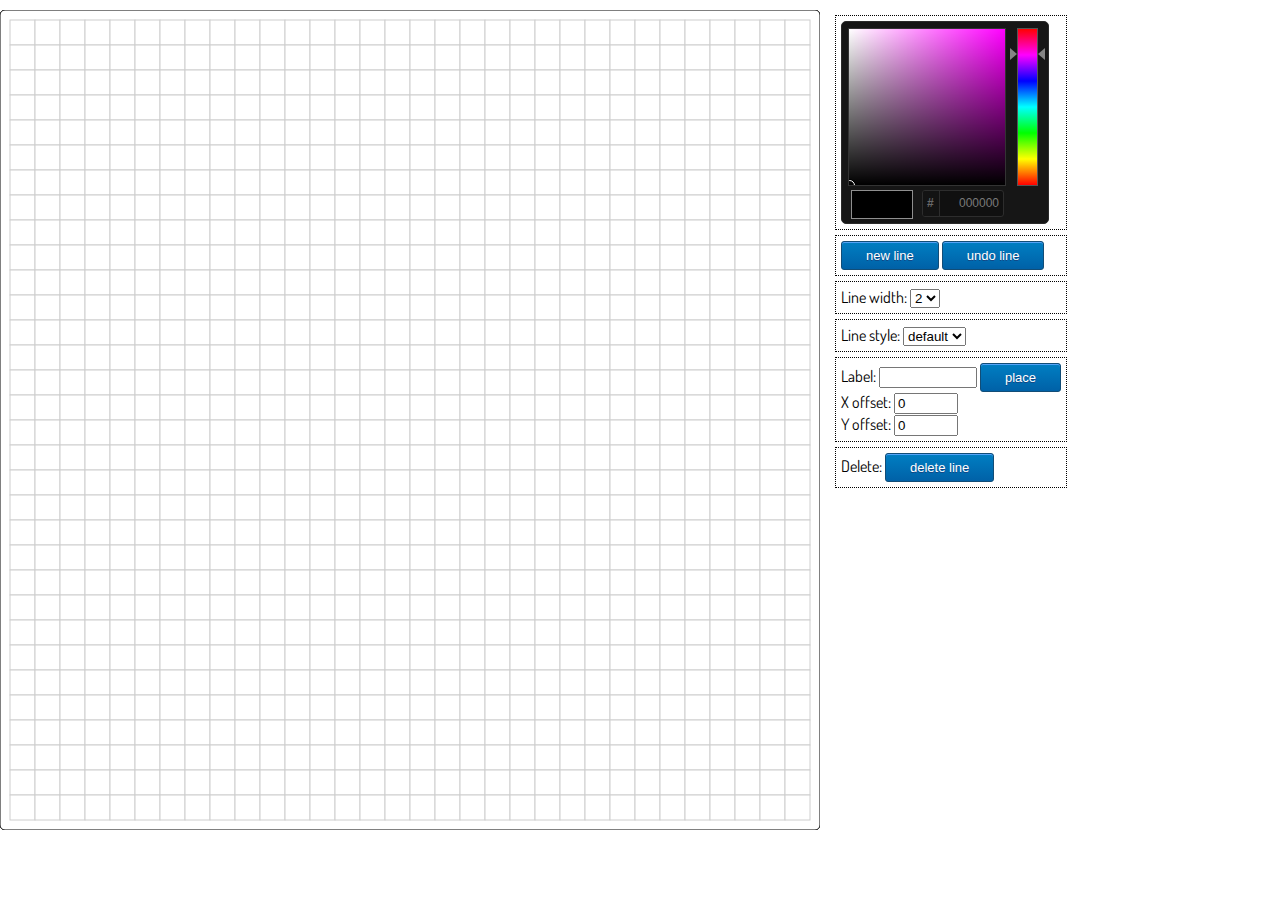
<file: index.html>
<!DOCTYPE html>
<html>
    <head>
        <title>MAP</title>
        <meta http-equiv="Content-Type" content="text/html; charset=utf-8">
        
		<link rel="stylesheet" type="text/css" href="css/style.css">
		
		<link href='http://fonts.googleapis.com/css?family=Dosis:400,700&subset=latin,latin-ext' rel='stylesheet' type='text/css'>
        
		<script src="http://code.jquery.com/jquery-1.10.2.min.js"></script>
        <script src="js/raphael-min.js"></script>
		
		<!-- Colorpicker -->
			<script src="js/colpick.js" type="text/javascript"></script>
			<link rel="stylesheet" href="css/colpick.css" type="text/css"/>
		<!-- End Colorpicker -->
    </head>
    <body>
		<div id="tools">
			<div class="tool">
				<div id="picker"></div>
			</div>
			<div class="tool">
				<input id="newLineBtn" class="myButton" type="button" value="new line" />
				<input id="undoLineBtn" class="myButton" type="button" value="undo line" />
			</div>
			<div class="tool">
				<label for="lineWidth">Line width:</label>
				<select id="lineWidth">
					<option>1</option>
					<option selected>2</option>
					<option>3</option>
					<option>4</option>
					<option>5</option>
				</select>
			</div>
			<div class="tool">
				<label for="lineStyle">Line style:</label>
				<select id="lineStyle">
					<option value="0">default</option>
					<option value="1">-</option>
					<option value="2">.</option>
					<option value="3">-.</option>
					<option value="4">-..</option>
					<option value="5">. .</option>
					<option value="6">- -</option>
					<option value="7">--</option>
					<option value="8">- .</option>
					<option value="9">--.</option>
					<option value="10">--..</option>
				</select>
			</div>
			<div class="tool">
				<label for="label">Label:</label>
				<input class="medium_input" type="text" id="label" value="" autocomplete="off" />
				<input id="placeLabel" type="button" value="place" class="myButton" /> <br />
				<label for="xOffset">X offset:</label>
				<input id="xOffset" type="number" max="10" min="-10" value="0" /> <br />
				<label for="yOffset">Y offset:</label>
				<input id="yOffset" type="number" max="10" min="-10" value="0" />
			</div>
			<div class="tool">
				<label for="deleteLine">Delete:</label>
				<input id="deleteLine" type="button" value="delete line" class="myButton" />
			</div>
		</div>
		
        <script src="js/script.js"></script>
    </body>
</html>
</file>
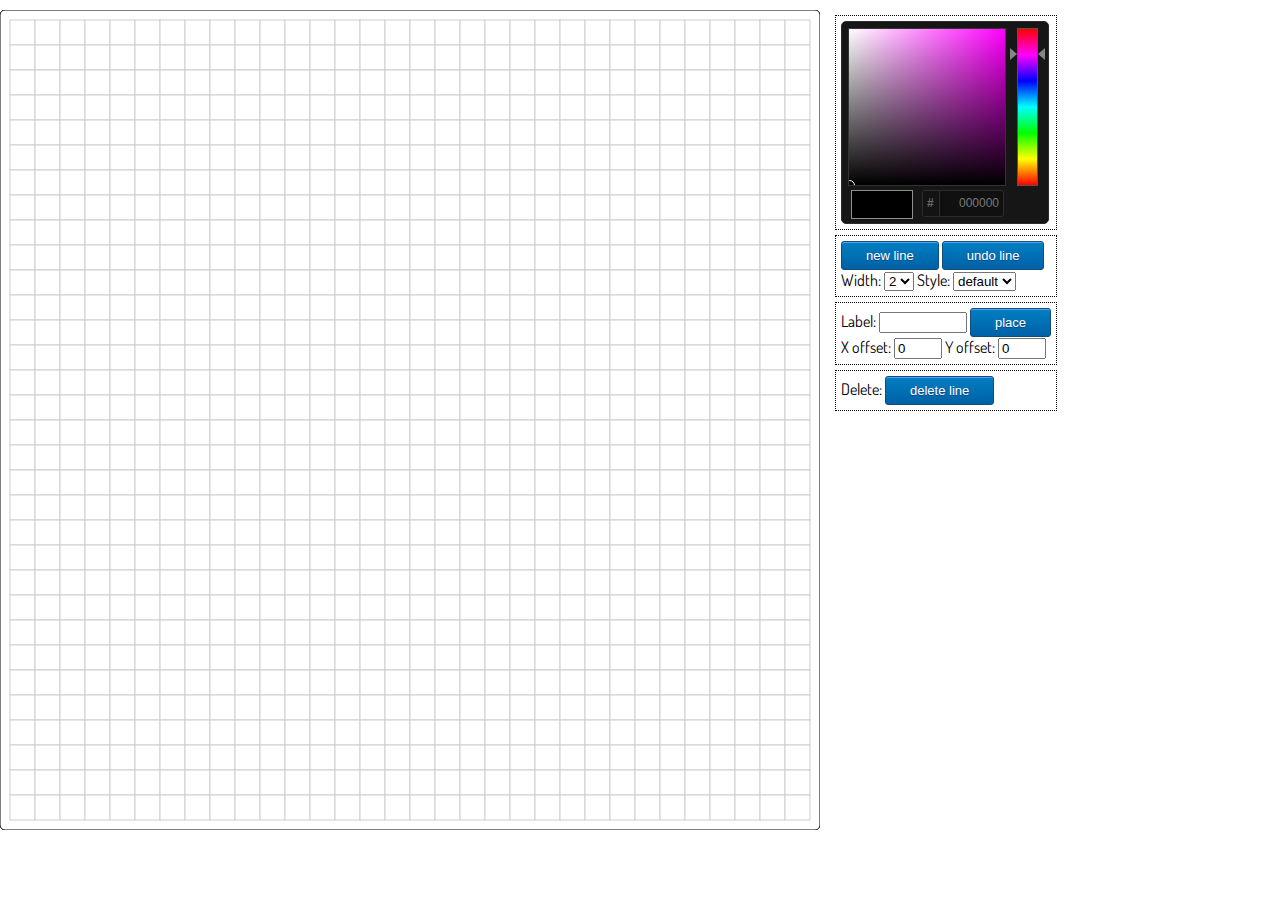
<file: Achiles.Map/index.html>
<!DOCTYPE html>
<html>
    <head>
        <title>MAP</title>
        <meta http-equiv="Content-Type" content="text/html; charset=utf-8">
        
		<link rel="stylesheet" type="text/css" href="css/style.css">
		
		<link href='http://fonts.googleapis.com/css?family=Dosis:400,700&subset=latin,latin-ext' rel='stylesheet' type='text/css'>
        
		<script src="http://code.jquery.com/jquery-1.10.2.min.js"></script>
        <script src="js/raphael-min.js"></script>
		
		<!-- Colorpicker -->
			<script src="js/colpick.js" type="text/javascript"></script>
			<link rel="stylesheet" href="css/colpick.css" type="text/css"/>
		<!-- End Colorpicker -->
    </head>
    <body>
		<div id="tools">
			<div class="tool">
				<div id="picker"></div>
			</div>
			<div class="tool">
				<input id="newLineBtn" class="myButton" type="button" value="new line" />
				<input id="undoLineBtn" class="myButton" type="button" value="undo line" /> <br />
				<label for="lineWidth">Width:</label>
				<select id="lineWidth">
					<option>1</option>
					<option selected>2</option>
					<option>3</option>
					<option>4</option>
					<option>5</option>
				</select>
				<label for="lineStyle">Style:</label>
				<select id="lineStyle">
					<option value="0">default</option>
					<option value="1">-</option>
					<option value="2">.</option>
					<option value="3">-.</option>
					<option value="4">-..</option>
					<option value="5">. .</option>
					<option value="6">- -</option>
					<option value="7">--</option>
					<option value="8">- .</option>
					<option value="9">--.</option>
					<option value="10">--..</option>
				</select>
			</div>
			<div class="tool">
				<label for="label">Label:</label>
				<input class="medium_input" type="text" id="label" value="" autocomplete="off" />
				<input id="placeLabel" type="button" value="place" class="myButton" /> <br />
				<label for="xOffset">X offset:</label>
				<input id="xOffset" type="number" max="10" min="-10" value="0" maxlength="2" size="2" class="short_input" />
				<label for="yOffset">Y offset:</label>
				<input id="yOffset" type="number" max="10" min="-10" value="0" maxlength="2" size="2" class="short_input" />
			</div>
			<div class="tool">
				<label for="deleteLine">Delete:</label>
				<input id="deleteLine" type="button" value="delete line" class="myButton" />
			</div>
		</div>
		
        <script src="js/script.js"></script>
    </body>
</html>
</file>
<file: css/style.css>
html, body {
    width: 100%;
    height: 100%;
    margin: 10;
}

body {
    background-color: transparent;
	font-family: 'Dosis', sans-serif;
}

.short_input {
	width:40px;
}
.medium_input {
	width:90px;
}

#tools {
	position:absolute;
	left:830px;
	top:10px;
}

.tool {
	border-style:dotted;
	border-width:thin;
	margin:5px;
	padding:5px;
}

.myButton {
	-moz-box-shadow:inset 0px 1px 0px 0px #54a3f7;
	-webkit-box-shadow:inset 0px 1px 0px 0px #54a3f7;
	box-shadow:inset 0px 1px 0px 0px #54a3f7;
	background:-webkit-gradient(linear, left top, left bottom, color-stop(0.05, #007dc1), color-stop(1, #0061a7));
	background:-moz-linear-gradient(top, #007dc1 5%, #0061a7 100%);
	background:-webkit-linear-gradient(top, #007dc1 5%, #0061a7 100%);
	background:-o-linear-gradient(top, #007dc1 5%, #0061a7 100%);
	background:-ms-linear-gradient(top, #007dc1 5%, #0061a7 100%);
	background:linear-gradient(to bottom, #007dc1 5%, #0061a7 100%);
	filter:progid:DXImageTransform.Microsoft.gradient(startColorstr='#007dc1', endColorstr='#0061a7',GradientType=0);
	background-color:#007dc1;
	-moz-border-radius:3px;
	-webkit-border-radius:3px;
	border-radius:3px;
	border:1px solid #124d77;
	display:inline-block;
	cursor:pointer;
	color:#ffffff;
	font-family:arial;
	font-size:13px;
	padding:6px 24px;
	text-decoration:none;
	text-shadow:0px 1px 0px #154682;
}
.myButton:hover {
	background:-webkit-gradient(linear, left top, left bottom, color-stop(0.05, #0061a7), color-stop(1, #007dc1));
	background:-moz-linear-gradient(top, #0061a7 5%, #007dc1 100%);
	background:-webkit-linear-gradient(top, #0061a7 5%, #007dc1 100%);
	background:-o-linear-gradient(top, #0061a7 5%, #007dc1 100%);
	background:-ms-linear-gradient(top, #0061a7 5%, #007dc1 100%);
	background:linear-gradient(to bottom, #0061a7 5%, #007dc1 100%);
	filter:progid:DXImageTransform.Microsoft.gradient(startColorstr='#0061a7', endColorstr='#007dc1',GradientType=0);
	background-color:#0061a7;
}
.myButton:active {
	position:relative;
	top:1px;
}
</file>
<file: css/colpick.css>
/*
colpick Color Picker / colpick.com
*/

/*Main container*/
.colpick {
	position: absolute;
	width: 346px;
	height: 170px;
	overflow: hidden;
	display: none;
	font-family: Arial, Helvetica, sans-serif;
	background:#ebebeb;
	border: 1px solid #bbb;
	-webkit-border-radius: 5px;
	-moz-border-radius: 5px;
	border-radius: 5px;
	
	/*Prevents selecting text when dragging the selectors*/
	-webkit-user-select: none;
	-moz-user-select: none;
	-ms-user-select: none;
	-o-user-select: none;
	user-select: none;
}
/*Color selection box*/
.colpick_color {
	position: absolute;
	left: 7px;
	top: 7px;
	width: 156px;
	height: 156px;
	overflow: hidden;
	outline: 1px solid #aaa;
	cursor: crosshair;
}
.colpick_color_overlay1 {
	position: absolute;
	left:0;
	top:0;
	width: 156px;
	height: 156px;
	filter:  progid:DXImageTransform.Microsoft.gradient(GradientType=1,startColorstr='#ffffff', endColorstr='#00ffffff'); /* IE6 & IE7 */
	-ms-filter: "progid:DXImageTransform.Microsoft.gradient(GradientType=1,startColorstr='#ffffff', endColorstr='#00ffffff')"; /* IE8 */
	background: linear-gradient(to right, rgba(255,255,255,1), rgba(255,255,255,0));
}
.colpick_color_overlay2 {
	position: absolute;
	left:0;
	top:0;
	width: 156px;
	height: 156px;
	filter:  progid:DXImageTransform.Microsoft.gradient(GradientType=0,startColorstr='#00000000', endColorstr='#000000'); /* IE6 & IE7 */
	-ms-filter: "progid:DXImageTransform.Microsoft.gradient(GradientType=0,startColorstr='#00000000', endColorstr='#000000')"; /* IE8 */
	background: linear-gradient(to bottom, rgba(0,0,0,0), rgba(0,0,0,1));
}
/*Circular color selector*/
.colpick_selector_outer {
	background:none;
	position: absolute;
	width: 11px;
	height: 11px;
	margin: -6px 0 0 -6px;
	border: 1px solid black;
	border-radius: 50%;
}
.colpick_selector_inner{
	position: absolute;
	width: 9px;
	height: 9px;
	border: 1px solid white;
	border-radius: 50%;
}
/*Vertical hue bar*/
.colpick_hue {
	position: absolute;
	top: 6px;
	left: 175px;
	width: 19px;
	height: 156px;
	border: 1px solid #aaa;
	cursor: n-resize;
}
/*Hue bar sliding indicator*/
.colpick_hue_arrs {
	position: absolute;
	left: -8px;
	width: 35px;
	height: 7px;
	margin: -7px 0 0 0;
}
.colpick_hue_larr {
	position:absolute;
	width: 0; 
	height: 0; 
	border-top: 6px solid transparent;
	border-bottom: 6px solid transparent;
	border-left: 7px solid #858585;
}
.colpick_hue_rarr {
	position:absolute;
	right:0;
	width: 0; 
	height: 0; 
	border-top: 6px solid transparent;
	border-bottom: 6px solid transparent; 
	border-right: 7px solid #858585; 
}
/*New color box*/
.colpick_new_color {
	position: absolute;
	left: 207px;
	top: 6px;
	width: 60px;
	height: 27px;
	background: #f00;
	border: 1px solid #8f8f8f;
}
/*Current color box*/
.colpick_current_color {
	position: absolute;
	left: 277px;
	top: 6px;
	width: 60px;
	height: 27px;
	background: #f00;
	border: 1px solid #8f8f8f;
}
/*Input field containers*/
.colpick_field, .colpick_hex_field  {
	position: absolute;
	height: 20px;
	width: 60px;
	overflow:hidden;
	background:#f3f3f3;
	color:#b8b8b8;
	font-size:12px;
	border:1px solid #bdbdbd;
	-webkit-border-radius: 3px;
	-moz-border-radius: 3px;
	border-radius: 3px;
}
.colpick_rgb_r {
	top: 40px;
	left: 207px;
}
.colpick_rgb_g {
	top: 67px;
	left: 207px;
}
.colpick_rgb_b {
	top: 94px;
	left: 207px;
}
.colpick_hsb_h {
	top: 40px;
	left: 277px;
}
.colpick_hsb_s {
	top: 67px;
	left: 277px;
}
.colpick_hsb_b {
	top: 94px;
	left: 277px;
}
.colpick_hex_field {
	width: 68px;
	left: 207px;
	top: 121px;
}
/*Text field container on focus*/
.colpick_focus {
	border-color: #999;
}
/*Field label container*/
.colpick_field_letter {
	position: absolute;
	width: 12px;
	height: 20px;
	line-height: 20px;
	padding-left: 4px;
	background: #efefef;
	border-right: 1px solid #bdbdbd;
	font-weight: bold;
	color:#777;
}
/*Text inputs*/
.colpick_field input, .colpick_hex_field input {
	position: absolute;
	right: 11px;
	margin: 0;
	padding: 0;
	height: 20px;
	line-height: 20px;
	background: transparent;
	border: none;
	font-size: 12px;
	font-family: Arial, Helvetica, sans-serif;
	color: #555;
	text-align: right;
	outline: none;
}
.colpick_hex_field input {
	right: 4px;
}
/*Field up/down arrows*/
.colpick_field_arrs {
	position: absolute;
	top: 0;
	right: 0;
	width: 9px;
	height: 21px;
	cursor: n-resize;
}
.colpick_field_uarr {
	position: absolute;
	top: 5px;
	width: 0; 
	height: 0; 
	border-left: 4px solid transparent;
	border-right: 4px solid transparent;
	border-bottom: 4px solid #959595;
}
.colpick_field_darr {
	position: absolute;
	bottom:5px;
	width: 0; 
	height: 0; 
	border-left: 4px solid transparent;
	border-right: 4px solid transparent;
	border-top: 4px solid #959595;
}
/*Submit/Select button*/
.colpick_submit {
	position: absolute;
	left: 207px;
	top: 149px;
	width: 130px;
	height: 22px;
	line-height:22px;
	background: #efefef;
	text-align: center;
	color: #555;
	font-size: 12px;
	font-weight:bold;
	border: 1px solid #bdbdbd;
	-webkit-border-radius: 3px;
	-moz-border-radius: 3px;
	border-radius: 3px;
}
.colpick_submit:hover {
	background:#f3f3f3;
	border-color:#999;
	cursor: pointer;
}

/*full layout with no submit button*/
.colpick_full_ns  .colpick_submit, .colpick_full_ns .colpick_current_color{
	display:none;
}
.colpick_full_ns .colpick_new_color {
	width: 130px;
	height: 25px;
}
.colpick_full_ns .colpick_rgb_r, .colpick_full_ns .colpick_hsb_h {
	top: 42px;
}
.colpick_full_ns .colpick_rgb_g, .colpick_full_ns .colpick_hsb_s {
	top: 73px;
}
.colpick_full_ns .colpick_rgb_b, .colpick_full_ns .colpick_hsb_b {
	top: 104px;
}
.colpick_full_ns .colpick_hex_field {
	top: 135px;
}

/*rgbhex layout*/
.colpick_rgbhex .colpick_hsb_h, .colpick_rgbhex .colpick_hsb_s, .colpick_rgbhex .colpick_hsb_b {
	display:none;
}
.colpick_rgbhex {
	width:282px;
}
.colpick_rgbhex .colpick_field, .colpick_rgbhex .colpick_submit {
	width:68px;
}
.colpick_rgbhex .colpick_new_color {
	width:34px;
	border-right:none;
}
.colpick_rgbhex .colpick_current_color {
	width:34px;
	left:240px;
	border-left:none;
}

/*rgbhex layout, no submit button*/
.colpick_rgbhex_ns  .colpick_submit, .colpick_rgbhex_ns .colpick_current_color{
	display:none;
}
.colpick_rgbhex_ns .colpick_new_color{
	width:68px;
	border: 1px solid #8f8f8f;
}
.colpick_rgbhex_ns .colpick_rgb_r {
	top: 42px;
}
.colpick_rgbhex_ns .colpick_rgb_g {
	top: 73px;
}
.colpick_rgbhex_ns .colpick_rgb_b {
	top: 104px;
}
.colpick_rgbhex_ns .colpick_hex_field {
	top: 135px;
}

/*hex layout*/
.colpick_hex .colpick_hsb_h, .colpick_hex .colpick_hsb_s, .colpick_hex .colpick_hsb_b, .colpick_hex .colpick_rgb_r, .colpick_hex .colpick_rgb_g, .colpick_hex .colpick_rgb_b {
	display:none;
}
.colpick_hex {
	width:206px;
	height:201px;
}
.colpick_hex .colpick_hex_field {
	width:72px;
	height:25px;
	top:168px;
	left:80px;
}
.colpick_hex .colpick_hex_field div, .colpick_hex .colpick_hex_field input {
	height: 25px;
	line-height: 25px;
}
.colpick_hex .colpick_new_color {
	left:9px;
	top:168px;
	width:30px;
	border-right:none;
}
.colpick_hex .colpick_current_color {
	left:39px;
	top:168px;
	width:30px;
	border-left:none;
}
.colpick_hex .colpick_submit {
	left:164px;
	top: 168px;
	width:30px;
	height:25px;
	line-height: 25px;
}

/*hex layout, no submit button*/
.colpick_hex_ns  .colpick_submit, .colpick_hex_ns .colpick_current_color {
	display:none;
}
.colpick_hex_ns .colpick_hex_field {
	width:80px;
}
.colpick_hex_ns .colpick_new_color{
	width:60px;
	border: 1px solid #8f8f8f;
}

/*Dark color scheme*/
.colpick_dark {
	background: #161616;
	border-color: #2a2a2a;
}
.colpick_dark .colpick_color {
	outline-color: #333;
}
.colpick_dark .colpick_hue {
	border-color: #555;
}
.colpick_dark .colpick_field, .colpick_dark .colpick_hex_field {
	background: #101010;
	border-color: #2d2d2d;
}
.colpick_dark .colpick_field_letter {
	background: #131313;
	border-color: #2d2d2d;
	color: #696969;
}
.colpick_dark .colpick_field input, .colpick_dark .colpick_hex_field input {
	color: #7a7a7a;
}
.colpick_dark .colpick_field_uarr {
	border-bottom-color:#696969;
}
.colpick_dark .colpick_field_darr {
	border-top-color:#696969;
}
.colpick_dark .colpick_focus {
	border-color:#444;
}
.colpick_dark .colpick_submit {
	background: #131313;
	border-color:#2d2d2d;
	color:#7a7a7a;
}
.colpick_dark .colpick_submit:hover {
	background-color:#101010;
	border-color:#444;
}
</file>
<file: Achiles.Map/css/style.css>
html, body {
    width: 100%;
    height: 100%;
    margin: 10;
}

body {
    background-color: transparent;
	font-family: 'Dosis', sans-serif;
}

.short_input {
	width:3em;
}
.medium_input {
	width:80px;
}

#tools {
	position:absolute;
	left:830px;
	top:10px;
}

.tool {
	border-style:dotted;
	border-width:thin;
	margin:5px;
	padding:5px;
}

.myButton {
	-moz-box-shadow:inset 0px 1px 0px 0px #54a3f7;
	-webkit-box-shadow:inset 0px 1px 0px 0px #54a3f7;
	box-shadow:inset 0px 1px 0px 0px #54a3f7;
	background:-webkit-gradient(linear, left top, left bottom, color-stop(0.05, #007dc1), color-stop(1, #0061a7));
	background:-moz-linear-gradient(top, #007dc1 5%, #0061a7 100%);
	background:-webkit-linear-gradient(top, #007dc1 5%, #0061a7 100%);
	background:-o-linear-gradient(top, #007dc1 5%, #0061a7 100%);
	background:-ms-linear-gradient(top, #007dc1 5%, #0061a7 100%);
	background:linear-gradient(to bottom, #007dc1 5%, #0061a7 100%);
	filter:progid:DXImageTransform.Microsoft.gradient(startColorstr='#007dc1', endColorstr='#0061a7',GradientType=0);
	background-color:#007dc1;
	-moz-border-radius:3px;
	-webkit-border-radius:3px;
	border-radius:3px;
	border:1px solid #124d77;
	display:inline-block;
	cursor:pointer;
	color:#ffffff;
	font-family:arial;
	font-size:13px;
	padding:6px 24px;
	text-decoration:none;
	text-shadow:0px 1px 0px #154682;
}
.myButton:hover {
	background:-webkit-gradient(linear, left top, left bottom, color-stop(0.05, #0061a7), color-stop(1, #007dc1));
	background:-moz-linear-gradient(top, #0061a7 5%, #007dc1 100%);
	background:-webkit-linear-gradient(top, #0061a7 5%, #007dc1 100%);
	background:-o-linear-gradient(top, #0061a7 5%, #007dc1 100%);
	background:-ms-linear-gradient(top, #0061a7 5%, #007dc1 100%);
	background:linear-gradient(to bottom, #0061a7 5%, #007dc1 100%);
	filter:progid:DXImageTransform.Microsoft.gradient(startColorstr='#0061a7', endColorstr='#007dc1',GradientType=0);
	background-color:#0061a7;
}
.myButton:active {
	position:relative;
	top:1px;
}
</file>
<file: Achiles.Map/css/colpick.css>
/*
colpick Color Picker / colpick.com
*/

/*Main container*/
.colpick {
	position: absolute;
	width: 346px;
	height: 170px;
	overflow: hidden;
	display: none;
	font-family: Arial, Helvetica, sans-serif;
	background:#ebebeb;
	border: 1px solid #bbb;
	-webkit-border-radius: 5px;
	-moz-border-radius: 5px;
	border-radius: 5px;
	
	/*Prevents selecting text when dragging the selectors*/
	-webkit-user-select: none;
	-moz-user-select: none;
	-ms-user-select: none;
	-o-user-select: none;
	user-select: none;
}
/*Color selection box*/
.colpick_color {
	position: absolute;
	left: 7px;
	top: 7px;
	width: 156px;
	height: 156px;
	overflow: hidden;
	outline: 1px solid #aaa;
	cursor: crosshair;
}
.colpick_color_overlay1 {
	position: absolute;
	left:0;
	top:0;
	width: 156px;
	height: 156px;
	filter:  progid:DXImageTransform.Microsoft.gradient(GradientType=1,startColorstr='#ffffff', endColorstr='#00ffffff'); /* IE6 & IE7 */
	-ms-filter: "progid:DXImageTransform.Microsoft.gradient(GradientType=1,startColorstr='#ffffff', endColorstr='#00ffffff')"; /* IE8 */
	background: linear-gradient(to right, rgba(255,255,255,1), rgba(255,255,255,0));
}
.colpick_color_overlay2 {
	position: absolute;
	left:0;
	top:0;
	width: 156px;
	height: 156px;
	filter:  progid:DXImageTransform.Microsoft.gradient(GradientType=0,startColorstr='#00000000', endColorstr='#000000'); /* IE6 & IE7 */
	-ms-filter: "progid:DXImageTransform.Microsoft.gradient(GradientType=0,startColorstr='#00000000', endColorstr='#000000')"; /* IE8 */
	background: linear-gradient(to bottom, rgba(0,0,0,0), rgba(0,0,0,1));
}
/*Circular color selector*/
.colpick_selector_outer {
	background:none;
	position: absolute;
	width: 11px;
	height: 11px;
	margin: -6px 0 0 -6px;
	border: 1px solid black;
	border-radius: 50%;
}
.colpick_selector_inner{
	position: absolute;
	width: 9px;
	height: 9px;
	border: 1px solid white;
	border-radius: 50%;
}
/*Vertical hue bar*/
.colpick_hue {
	position: absolute;
	top: 6px;
	left: 175px;
	width: 19px;
	height: 156px;
	border: 1px solid #aaa;
	cursor: n-resize;
}
/*Hue bar sliding indicator*/
.colpick_hue_arrs {
	position: absolute;
	left: -8px;
	width: 35px;
	height: 7px;
	margin: -7px 0 0 0;
}
.colpick_hue_larr {
	position:absolute;
	width: 0; 
	height: 0; 
	border-top: 6px solid transparent;
	border-bottom: 6px solid transparent;
	border-left: 7px solid #858585;
}
.colpick_hue_rarr {
	position:absolute;
	right:0;
	width: 0; 
	height: 0; 
	border-top: 6px solid transparent;
	border-bottom: 6px solid transparent; 
	border-right: 7px solid #858585; 
}
/*New color box*/
.colpick_new_color {
	position: absolute;
	left: 207px;
	top: 6px;
	width: 60px;
	height: 27px;
	background: #f00;
	border: 1px solid #8f8f8f;
}
/*Current color box*/
.colpick_current_color {
	position: absolute;
	left: 277px;
	top: 6px;
	width: 60px;
	height: 27px;
	background: #f00;
	border: 1px solid #8f8f8f;
}
/*Input field containers*/
.colpick_field, .colpick_hex_field  {
	position: absolute;
	height: 20px;
	width: 60px;
	overflow:hidden;
	background:#f3f3f3;
	color:#b8b8b8;
	font-size:12px;
	border:1px solid #bdbdbd;
	-webkit-border-radius: 3px;
	-moz-border-radius: 3px;
	border-radius: 3px;
}
.colpick_rgb_r {
	top: 40px;
	left: 207px;
}
.colpick_rgb_g {
	top: 67px;
	left: 207px;
}
.colpick_rgb_b {
	top: 94px;
	left: 207px;
}
.colpick_hsb_h {
	top: 40px;
	left: 277px;
}
.colpick_hsb_s {
	top: 67px;
	left: 277px;
}
.colpick_hsb_b {
	top: 94px;
	left: 277px;
}
.colpick_hex_field {
	width: 68px;
	left: 207px;
	top: 121px;
}
/*Text field container on focus*/
.colpick_focus {
	border-color: #999;
}
/*Field label container*/
.colpick_field_letter {
	position: absolute;
	width: 12px;
	height: 20px;
	line-height: 20px;
	padding-left: 4px;
	background: #efefef;
	border-right: 1px solid #bdbdbd;
	font-weight: bold;
	color:#777;
}
/*Text inputs*/
.colpick_field input, .colpick_hex_field input {
	position: absolute;
	right: 11px;
	margin: 0;
	padding: 0;
	height: 20px;
	line-height: 20px;
	background: transparent;
	border: none;
	font-size: 12px;
	font-family: Arial, Helvetica, sans-serif;
	color: #555;
	text-align: right;
	outline: none;
}
.colpick_hex_field input {
	right: 4px;
}
/*Field up/down arrows*/
.colpick_field_arrs {
	position: absolute;
	top: 0;
	right: 0;
	width: 9px;
	height: 21px;
	cursor: n-resize;
}
.colpick_field_uarr {
	position: absolute;
	top: 5px;
	width: 0; 
	height: 0; 
	border-left: 4px solid transparent;
	border-right: 4px solid transparent;
	border-bottom: 4px solid #959595;
}
.colpick_field_darr {
	position: absolute;
	bottom:5px;
	width: 0; 
	height: 0; 
	border-left: 4px solid transparent;
	border-right: 4px solid transparent;
	border-top: 4px solid #959595;
}
/*Submit/Select button*/
.colpick_submit {
	position: absolute;
	left: 207px;
	top: 149px;
	width: 130px;
	height: 22px;
	line-height:22px;
	background: #efefef;
	text-align: center;
	color: #555;
	font-size: 12px;
	font-weight:bold;
	border: 1px solid #bdbdbd;
	-webkit-border-radius: 3px;
	-moz-border-radius: 3px;
	border-radius: 3px;
}
.colpick_submit:hover {
	background:#f3f3f3;
	border-color:#999;
	cursor: pointer;
}

/*full layout with no submit button*/
.colpick_full_ns  .colpick_submit, .colpick_full_ns .colpick_current_color{
	display:none;
}
.colpick_full_ns .colpick_new_color {
	width: 130px;
	height: 25px;
}
.colpick_full_ns .colpick_rgb_r, .colpick_full_ns .colpick_hsb_h {
	top: 42px;
}
.colpick_full_ns .colpick_rgb_g, .colpick_full_ns .colpick_hsb_s {
	top: 73px;
}
.colpick_full_ns .colpick_rgb_b, .colpick_full_ns .colpick_hsb_b {
	top: 104px;
}
.colpick_full_ns .colpick_hex_field {
	top: 135px;
}

/*rgbhex layout*/
.colpick_rgbhex .colpick_hsb_h, .colpick_rgbhex .colpick_hsb_s, .colpick_rgbhex .colpick_hsb_b {
	display:none;
}
.colpick_rgbhex {
	width:282px;
}
.colpick_rgbhex .colpick_field, .colpick_rgbhex .colpick_submit {
	width:68px;
}
.colpick_rgbhex .colpick_new_color {
	width:34px;
	border-right:none;
}
.colpick_rgbhex .colpick_current_color {
	width:34px;
	left:240px;
	border-left:none;
}

/*rgbhex layout, no submit button*/
.colpick_rgbhex_ns  .colpick_submit, .colpick_rgbhex_ns .colpick_current_color{
	display:none;
}
.colpick_rgbhex_ns .colpick_new_color{
	width:68px;
	border: 1px solid #8f8f8f;
}
.colpick_rgbhex_ns .colpick_rgb_r {
	top: 42px;
}
.colpick_rgbhex_ns .colpick_rgb_g {
	top: 73px;
}
.colpick_rgbhex_ns .colpick_rgb_b {
	top: 104px;
}
.colpick_rgbhex_ns .colpick_hex_field {
	top: 135px;
}

/*hex layout*/
.colpick_hex .colpick_hsb_h, .colpick_hex .colpick_hsb_s, .colpick_hex .colpick_hsb_b, .colpick_hex .colpick_rgb_r, .colpick_hex .colpick_rgb_g, .colpick_hex .colpick_rgb_b {
	display:none;
}
.colpick_hex {
	width:206px;
	height:201px;
}
.colpick_hex .colpick_hex_field {
	width:72px;
	height:25px;
	top:168px;
	left:80px;
}
.colpick_hex .colpick_hex_field div, .colpick_hex .colpick_hex_field input {
	height: 25px;
	line-height: 25px;
}
.colpick_hex .colpick_new_color {
	left:9px;
	top:168px;
	width:30px;
	border-right:none;
}
.colpick_hex .colpick_current_color {
	left:39px;
	top:168px;
	width:30px;
	border-left:none;
}
.colpick_hex .colpick_submit {
	left:164px;
	top: 168px;
	width:30px;
	height:25px;
	line-height: 25px;
}

/*hex layout, no submit button*/
.colpick_hex_ns  .colpick_submit, .colpick_hex_ns .colpick_current_color {
	display:none;
}
.colpick_hex_ns .colpick_hex_field {
	width:80px;
}
.colpick_hex_ns .colpick_new_color{
	width:60px;
	border: 1px solid #8f8f8f;
}

/*Dark color scheme*/
.colpick_dark {
	background: #161616;
	border-color: #2a2a2a;
}
.colpick_dark .colpick_color {
	outline-color: #333;
}
.colpick_dark .colpick_hue {
	border-color: #555;
}
.colpick_dark .colpick_field, .colpick_dark .colpick_hex_field {
	background: #101010;
	border-color: #2d2d2d;
}
.colpick_dark .colpick_field_letter {
	background: #131313;
	border-color: #2d2d2d;
	color: #696969;
}
.colpick_dark .colpick_field input, .colpick_dark .colpick_hex_field input {
	color: #7a7a7a;
}
.colpick_dark .colpick_field_uarr {
	border-bottom-color:#696969;
}
.colpick_dark .colpick_field_darr {
	border-top-color:#696969;
}
.colpick_dark .colpick_focus {
	border-color:#444;
}
.colpick_dark .colpick_submit {
	background: #131313;
	border-color:#2d2d2d;
	color:#7a7a7a;
}
.colpick_dark .colpick_submit:hover {
	background-color:#101010;
	border-color:#444;
}
</file>
